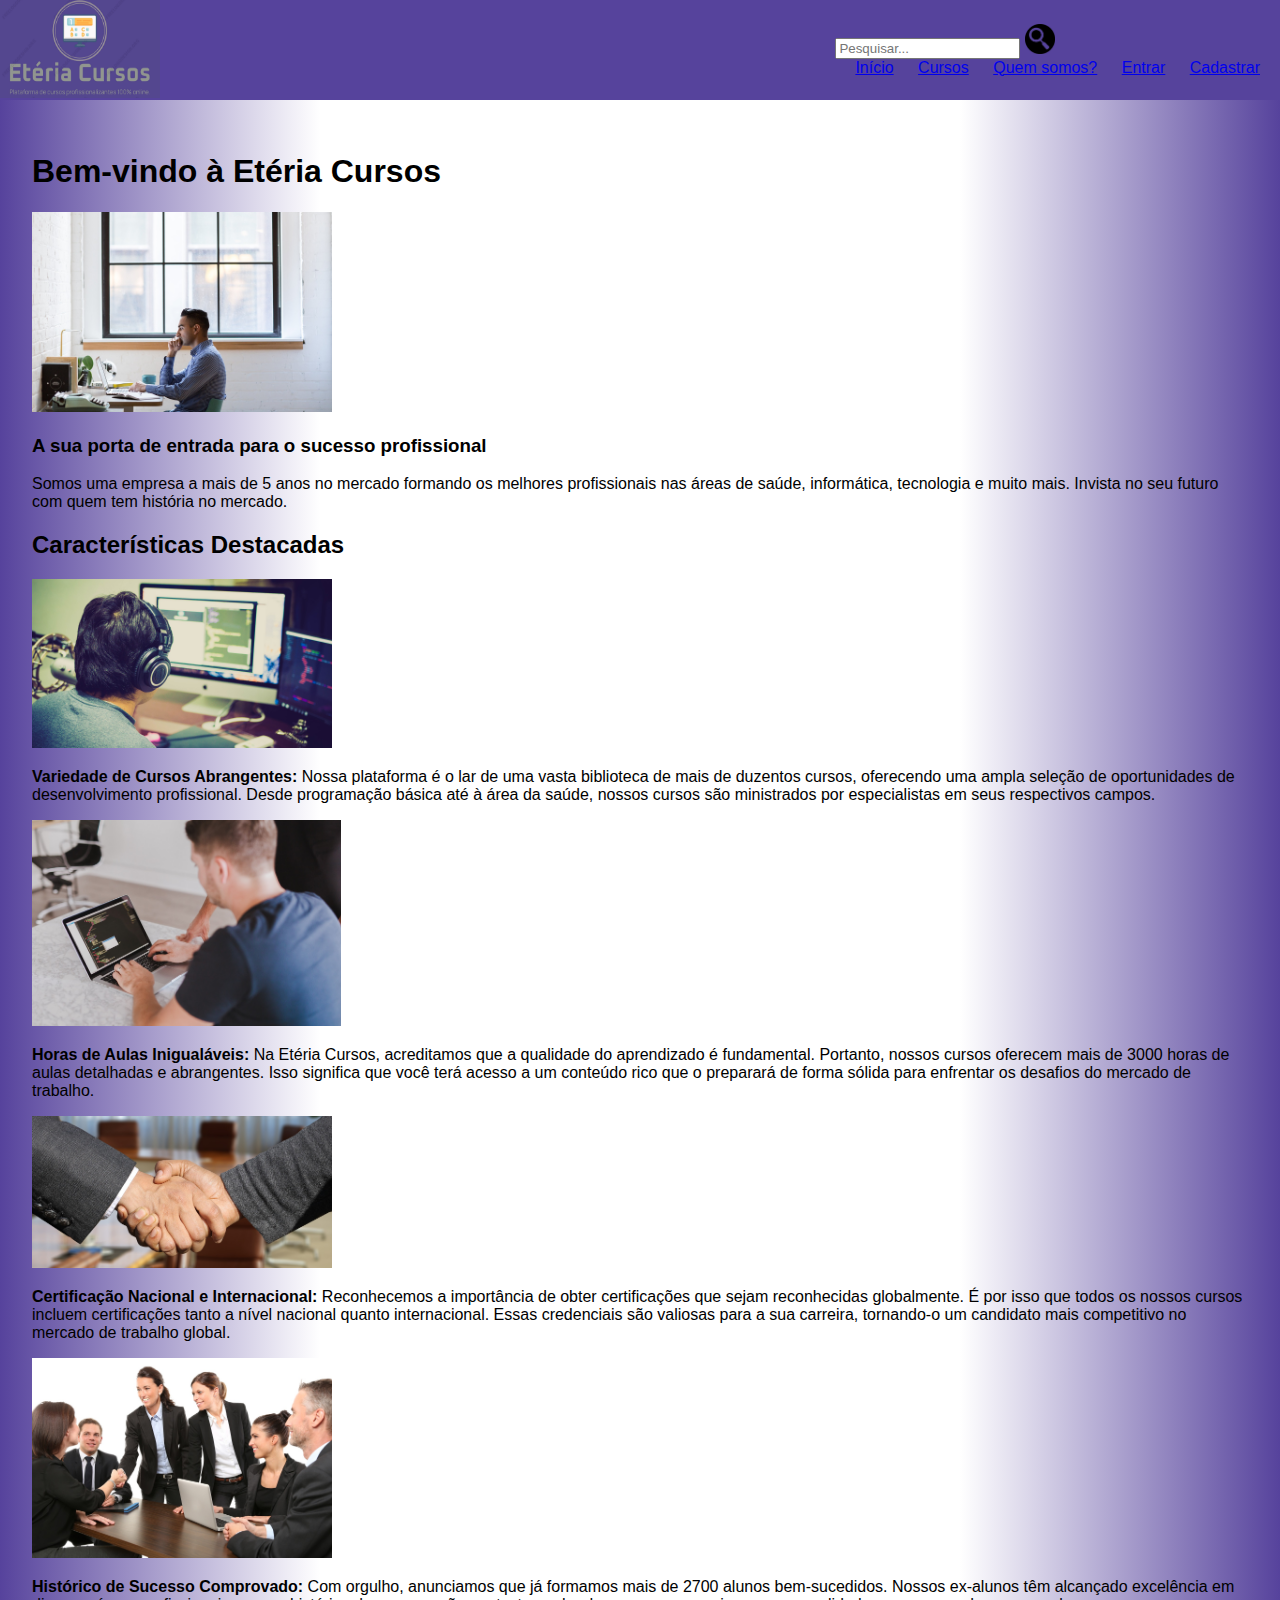
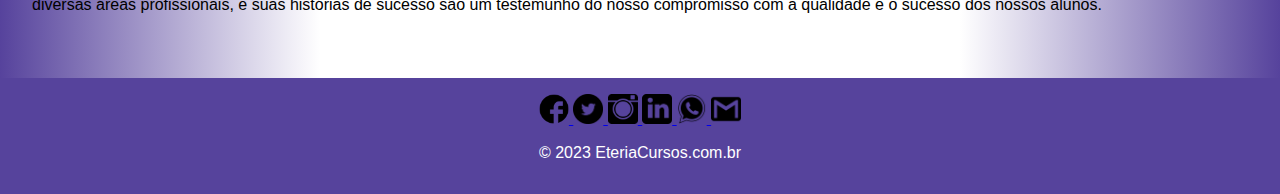
<file: index.html>
<!DOCTYPE html>
<html lang="pt-br">
<head>
  <meta charset="UTF-8">
  <meta name="viewport" content="width=device-width, initial-scale=1.0">
  <link rel="stylesheet" href="css/style.css">
  <title>Etéria Cursos - Quem somos?</title>
  	</head>
<body>
  <header>
    <div>
      <a href="index.html">
      <img class="logo" src="img/logo.jpg" alt="Etéria Cursos">
      </a> 
    </div>
    <nav>
      <ul>
       <li>
        <form action="/buscar" method="get">
         <input type="text" id="pesquisa" name="q" placeholder="Pesquisar...">
          <button type="submit" class="search-button"></button>
        </form>
       </li>
        <li><a href="index.html">Início</a></li>
        <li><a href="ListaCursos.html">Cursos</a></li>
        <li><a href="quemsomos.html"> Quem somos?</a></li>
        <li><a href="login.html">Entrar</a></li>
        <li><a href="cadastro.html">Cadastrar</a></li>
      </ul>
    </nav>
  </header>
  <main>
    <section>
      <h1>Bem-vindo à Etéria Cursos</h1>
      <img src="img/imagem1.jpg" width="300px" alt="Imagem 1">
      <h3>A sua porta de entrada para o sucesso profissional</h3>
      <p>Somos uma empresa a mais de 5 anos no mercado formando os melhores profissionais nas áreas de saúde, informática, tecnologia e muito mais. Invista no seu futuro com quem tem história no mercado.</p>
      <section class="features">
        <h2>Características Destacadas</h2>
        <img src="img/imagem4.jpg" width="300px" alt="Imagem 4">
        <p><strong>Variedade de Cursos Abrangentes:</strong> Nossa plataforma é o lar de uma vasta biblioteca de mais de duzentos cursos, oferecendo uma ampla seleção de oportunidades de desenvolvimento profissional. Desde programação básica até à área da saúde, nossos cursos são ministrados por especialistas em seus respectivos campos.</p>
        <img src="img/imagem3.jpg" width="309px" alt="Imagem 3">
        <p><strong>Horas de Aulas Inigualáveis:</strong> Na Etéria Cursos, acreditamos que a qualidade do aprendizado é fundamental. Portanto, nossos cursos oferecem mais de 3000 horas de aulas detalhadas e abrangentes. Isso significa que você terá acesso a um conteúdo rico que o preparará de forma sólida para enfrentar os desafios do mercado de trabalho.</p>
        <img src="img/imagem6.jpg" width="300px" alt="Imagem 6">
        <p><strong>Certificação Nacional e Internacional:</strong> Reconhecemos a importância de obter certificações que sejam reconhecidas globalmente. É por isso que todos os nossos cursos incluem certificações tanto a nível nacional quanto internacional. Essas credenciais são valiosas para a sua carreira, tornando-o um candidato mais competitivo no mercado de trabalho global.</p>
        <img src="img/imagem5.jpg" width="300px" alt="Imagem 5">
        <p><strong>Histórico de Sucesso Comprovado:</strong> Com orgulho, anunciamos que já formamos mais de 2700 alunos bem-sucedidos. Nossos ex-alunos têm alcançado excelência em diversas áreas profissionais, e suas histórias de sucesso são um testemunho do nosso compromisso com a qualidade e o sucesso dos nossos alunos.</p>
    </section>
    </section>
  </main>
  <footer>
    <div class="social-icons">
    <a href="https://www.facebook.com/eteriacursos" target="_blank">
      <img src="img/facebook.png" width="30px" alt="Facebook">
    </a>
    <a href="https://www.twitter.com/eteriacursos" target="_blank">
      <img src="img/twitter.png" width="30px" alt="Twitter">
    </a>
    <a href="https://www.instagram.com/eteriacursos" target="_blank">
      <img src="img/instagram.png" width="30px" alt="Instagram">
    </a>
    <a href="https://www.linkedin.com/eteriacursos" target="_blank">
      <img src="img/linkedin.png" width="30px" alt="LinkedIn">
    </a>
     <a href="https://www.whatsapp.com/eteriacursos" target="_blank">
      <img src="img/whatsapp.png" width="30px" alt="WhatsApp">
    </a>
     <a href="https://www.gmail.com/eteriacursos" target="_blank">
      <img src="img/gmail.png" width="30px" alt="Gmail">
    </a>
  </div>
    <p>&copy; 2023 EteriaCursos.com.br</p>
  </footer>
</body>
</html>
</file>
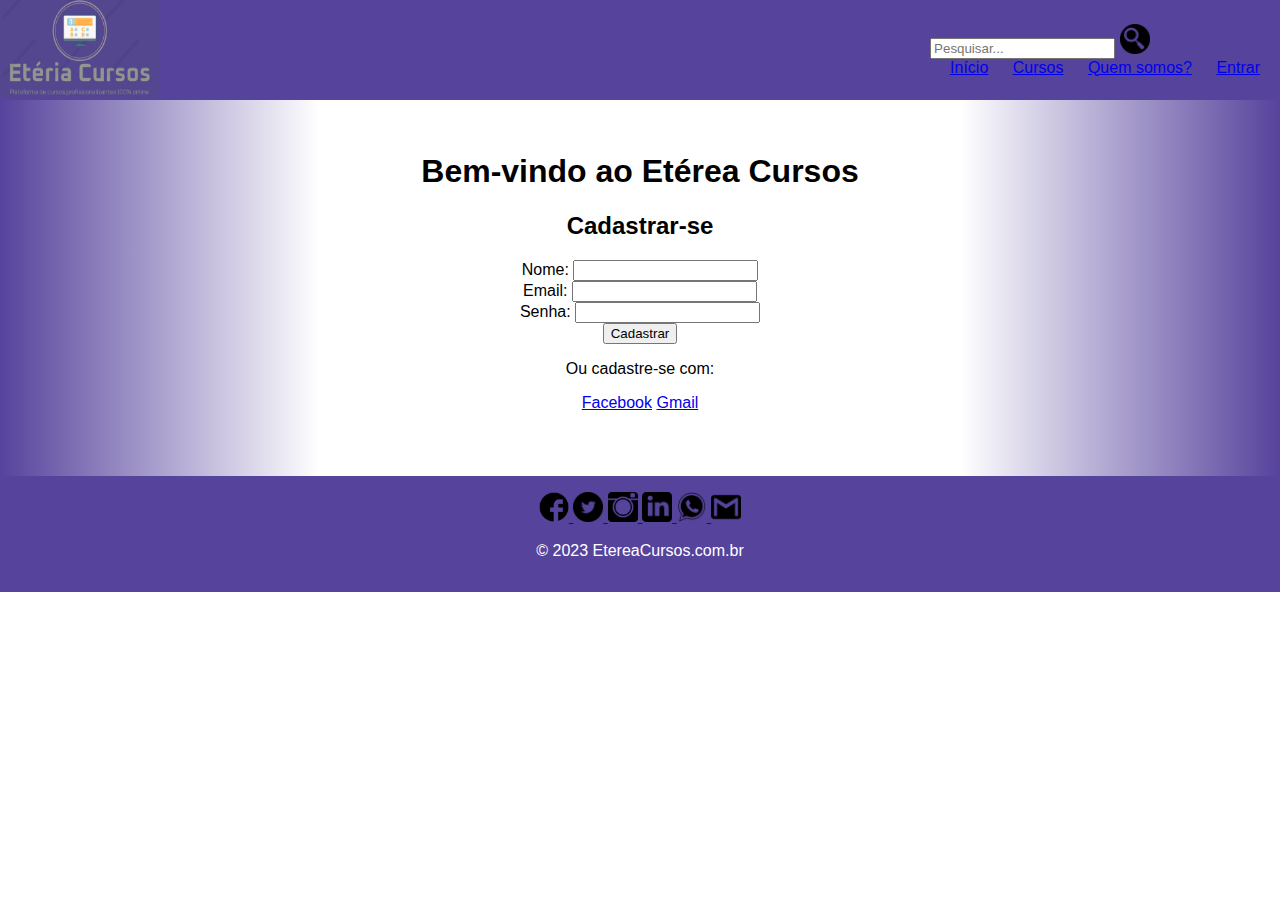
<file: cadastro.html>
<!DOCTYPE html>
<html lang="pt-br">
<head>
    <meta charset="UTF-8">
    <meta name="viewport" content="width=device-width, initial-scale=1.0">
    <link rel="stylesheet" href="css/style.css">
    <title>Etéria Cursos - Cadastrar</title>
</head>
<body>
    <header>
       <div>
      <a href="index.html">
      <img class="logo" src="img/logo.jpg" alt="Etéria Cursos">
      </a> 
    </div>
    <nav>
      <ul>
       <li>
        <form action="/buscar" method="get">
         <input type="text" id="pesquisa" name="q" placeholder="Pesquisar...">
          <button type="submit" class="search-button"></button>
        </form>
       </li>
        <li><a href="index.html">Início</a></li>
        <li><a href="ListaCursos.html">Cursos</a></li>
        <li><a href="quemsomos.html"> Quem somos?</a></li>
        <li><a href="login.html">Entrar</a></li>
        </ul>
    </nav>
    </header>
    <main align="center">
      <h1>Bem-vindo ao Etérea Cursos</h1>
        <section class="signup">
            <h2>Cadastrar-se</h2>
            <form action="/signup" method="post">
                <label for="nome">Nome:</label>
                <input type="text" id="nome" name="nome" required><br>

                <label for="email">Email:</label>
                <input type="email" id="email" name="email" required><br>

                <label for="senha">Senha:</label>
                <input type="password" id="senha" name="senha" required><br>

                <input type="submit" value="Cadastrar">
            </form>
            <p>Ou cadastre-se com:</p>
            <a href="#">Facebook</a>
            <a href="#">Gmail</a>
        </section>
    </main>
    <footer align="center">
      <div class="social-icons">
    <a href="https://www.facebook.com/eteriacursos" target="_blank">
      <img src="img/facebook.png" width="30px" alt="Facebook">
    </a>
    <a href="https://www.twitter.com/eteriacursos" target="_blank">
      <img src="img/twitter.png" width="30px" alt="Twitter">
    </a>
    <a href="https://www.instagram.com/eteriacursos" target="_blank">
      <img src="img/instagram.png" width="30px" alt="Instagram">
    </a>
    <a href="https://www.linkedin.com/eteriacursos" target="_blank">
      <img src="img/linkedin.png" width="30px" alt="LinkedIn">
    </a>
     <a href="https://www.whatsapp.com/eteriacursos" target="_blank">
      <img src="img/whatsapp.png" width="30px" alt="WhatsApp">
    </a>
     <a href="https://www.gmail.com/eteriacursos" target="_blank">
      <img src="img/gmail.png" width="30px" alt="Gmail">
    </a>
  </div>
        <p>&copy; 2023 EtereaCursos.com.br</p>
    </footer>
</body>
</html>
</file>
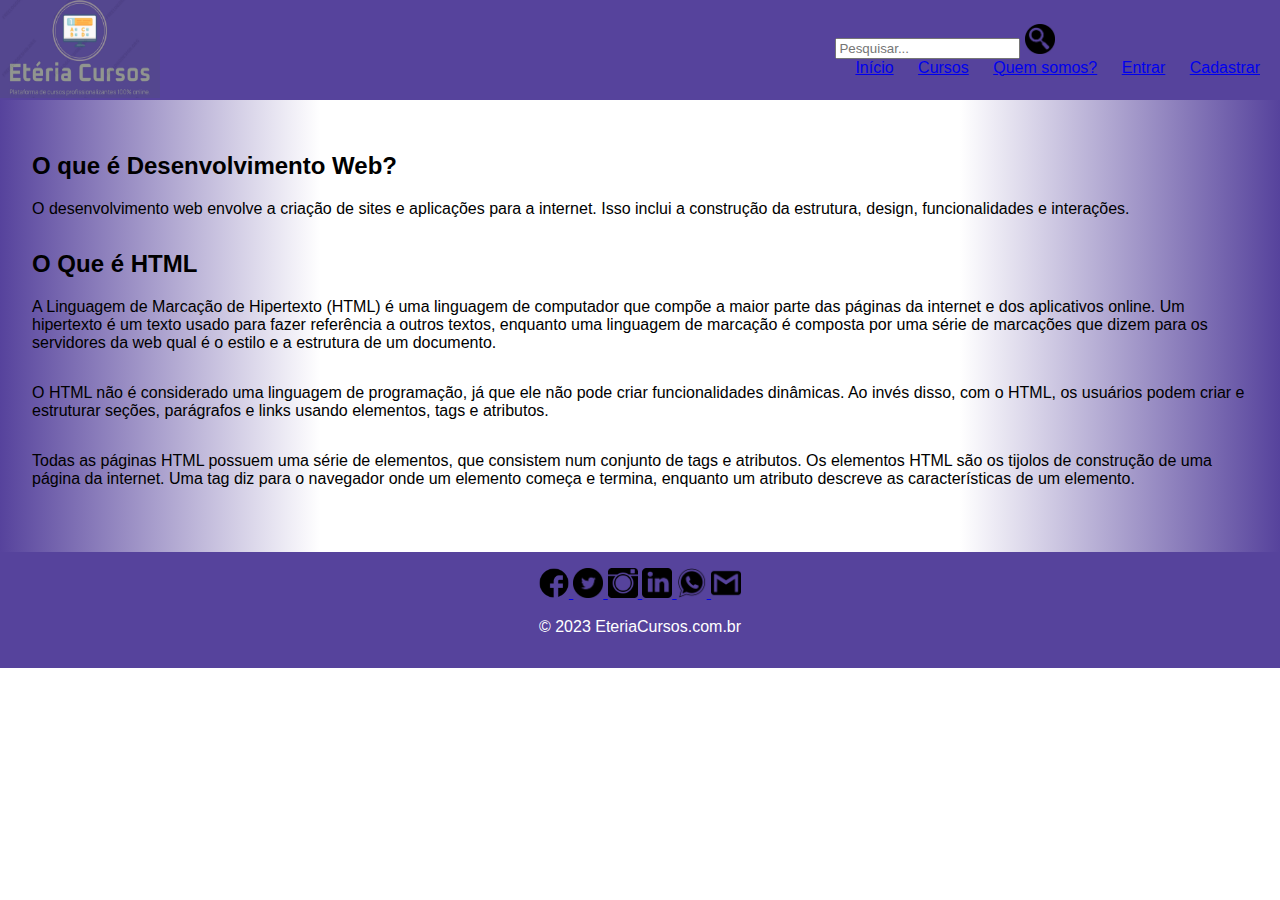
<file: desenvolvimentoweb.html>
<!DOCTYPE html>
<html lang="pt-br">
<head>
  <meta charset="UTF-8">
  <meta name="viewport" content="width=device-width, initial-scale=1.0">
  <link rel="stylesheet" href="css/style.css">
  <title>Etéria Cursos - Introdução ao Desenvolvimento Web</title>
</head>
<body>
  <header>
    <div>
      <a href="index.html">
      <img class="logo" src="img/logo.jpg" alt="Etéria Cursos">
      </a> 
    </div>
    <nav>
      <ul>
       <li>
        <form action="/buscar" method="get">
         <input type="text" id="pesquisa" name="q" placeholder="Pesquisar...">
          <button type="submit" class="search-button"></button>
        </form>
       </li>
        <li><a href="index.html">Início</a></li>
        <li><a href="ListaCursos.html">Cursos</a></li>
        <li><a href="quemsomos.html"> Quem somos?</a></li>
        <li><a href="login.html">Entrar</a></li>
        <li><a href="cadastro.html">Cadastrar</a></li>
      </ul>
    </nav>
  </header>
  <main>
    <section>
      <h2>O que é Desenvolvimento Web?</h2>
      <p>O desenvolvimento web envolve a criação de sites e aplicações para a internet. Isso inclui a construção da estrutura, design, funcionalidades e interações.</p>
    </section>
    <section>
      <h2>O Que é HTML</h2>
      <p>A Linguagem de Marcação de Hipertexto (HTML) é uma linguagem de computador que compõe a maior parte das páginas da internet e dos aplicativos online. Um hipertexto é um texto usado para fazer referência a outros textos, enquanto uma linguagem de marcação é composta por uma série de marcações que dizem para os servidores da web qual é o estilo e a estrutura de um documento.</p>
      </section>
    <section>
     <p>O HTML não é considerado uma linguagem de programação, já que ele não pode criar funcionalidades dinâmicas. Ao invés disso, com o HTML, os usuários podem criar e estruturar seções, parágrafos e links usando elementos, tags e atributos.</p>
    </section>
    <section>
          <p>Todas as páginas HTML possuem uma série de elementos, que consistem num conjunto de tags e atributos. Os elementos HTML são os tijolos de construção de uma página da internet. Uma tag diz para o navegador onde um elemento começa e termina, enquanto um atributo descreve as características de um elemento.</p>
      </section>
  </main>
  <footer>
    <div class="social-icons">
    <a href="https://www.facebook.com/eteriacursos" target="_blank">
      <img src="img/facebook.png" width="30px" alt="Facebook">
    </a>
    <a href="https://www.twitter.com/eteriacursos" target="_blank">
      <img src="img/twitter.png" width="30px" alt="Twitter">
    </a>
    <a href="https://www.instagram.com/eteriacursos" target="_blank">
      <img src="img/instagram.png" width="30px" alt="Instagram">
    </a>
    <a href="https://www.linkedin.com/eteriacursos" target="_blank">
      <img src="img/linkedin.png" width="30px" alt="LinkedIn">
    </a>
     <a href="https://www.whatsapp.com/eteriacursos" target="_blank">
      <img src="img/whatsapp.png" width="30px" alt="WhatsApp">
    </a>
     <a href="https://www.gmail.com/eteriacursos" target="_blank">
      <img src="img/gmail.png" width="30px" alt="Gmail">
    </a>
  </div>
    <p>&copy; 2023 EteriaCursos.com.br</p>
  </footer>
</body>
</html>
</file>
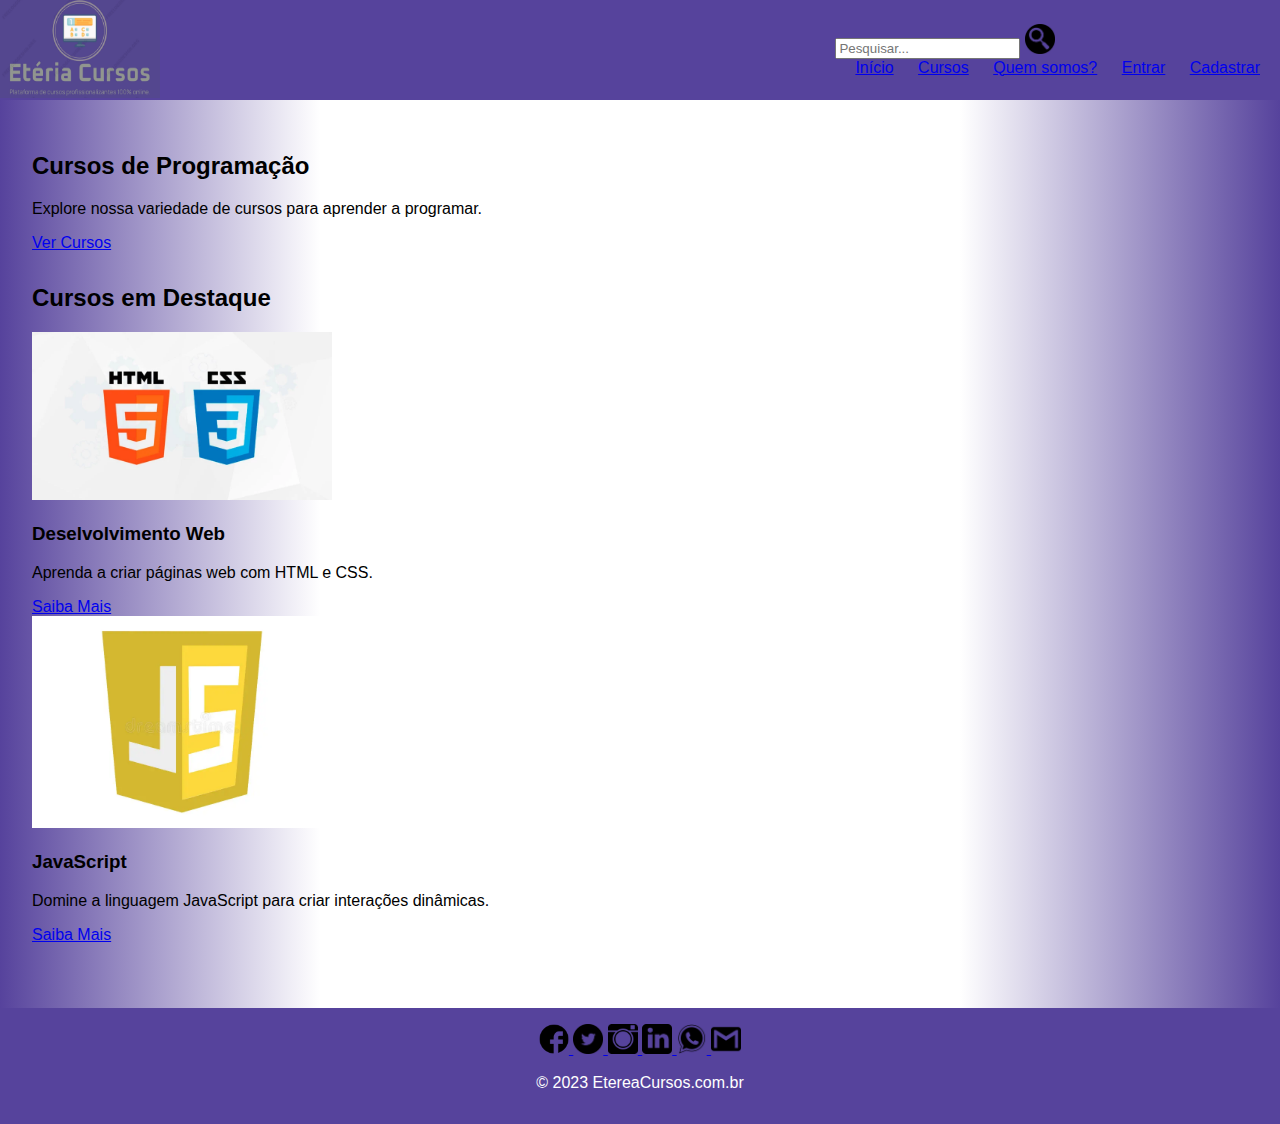
<file: ListaCursos.html>
<!DOCTYPE html>
<html lang="pt-br">
<head>
  <meta charset="UTF-8">
  <meta name="viewport" content="width=device-width, initial-scale=1.0">
  <link rel="stylesheet" href="css/style.css">
  <title>Etérea Cursos - Cursos</title>
</head>
<body>
  <header>
   <div>
      <a href="index.html">
      <img class="logo" src="img/logo.jpg" alt="Etéria Cursos">
      </a> 
    </div>
    <nav>
      <ul>
       <li>
        <form action="/buscar" method="get">
         <input type="text" id="pesquisa" name="q" placeholder="Pesquisar...">
          <button type="submit" class="search-button"></button>
        </form>
       </li>
        <li><a href="index.html">Início</a></li>
        <li><a href="ListaCursos.html">Cursos</a></li>
        <li><a href="quemsomos.html"> Quem somos?</a></li>
        <li><a href="login.html">Entrar</a></li>
        <li><a href="cadastro.html">Cadastrar</a></li>
      </ul>
    </nav>
  </header>
  <main>
    <section class="destaque">
      <h2>Cursos de Programação</h2>
      <p>Explore nossa variedade de cursos para aprender a programar.</p>
      <a href="todosCursos.html" class="botao">Ver Cursos</a>
    </section>
    <section class="cursos">
      <h2>Cursos em Destaque</h2>
      <div class="curso">
        <img src="img/html-css.jpg" width="300px"alt="Curso de HTML e CSS">
        <h3>Deselvolvimento Web</h3>
        <p>Aprenda a criar páginas web com HTML e CSS.</p>
        <a href="desenvolvimentoweb.html">Saiba Mais</a>
      </div>
      <div class="curso">
        <img src="img/javascript.jpg" width="300px"alt="Curso de JavaScript">
        <h3>JavaScript</h3>
        <p>Domine a linguagem JavaScript para criar interações dinâmicas.</p>
        <a href="#">Saiba Mais</a>
      </div>
   </section>
  </main>
  <footer>
    <div class="social-icons">
    <a href="https://www.facebook.com/eteriacursos" target="_blank">
      <img src="img/facebook.png" width="30px" alt="Facebook">
    </a>
    <a href="https://www.twitter.com/eteriacursos" target="_blank">
      <img src="img/twitter.png" width="30px" alt="Twitter">
    </a>
    <a href="https://www.instagram.com/eteriacursos" target="_blank">
      <img src="img/instagram.png" width="30px" alt="Instagram">
    </a>
    <a href="https://www.linkedin.com/eteriacursos" target="_blank">
      <img src="img/linkedin.png" width="30px" alt="LinkedIn">
    </a>
     <a href="https://www.whatsapp.com/eteriacursos" target="_blank">
      <img src="img/whatsapp.png" width="30px" alt="WhatsApp">
    </a>
     <a href="https://www.gmail.com/eteriacursos" target="_blank">
      <img src="img/gmail.png" width="30px" alt="Gmail">
    </a>
  </div>
    <p>&copy; 2023 EtereaCursos.com.br</p>
  </footer>
</body>
</html>
</file>
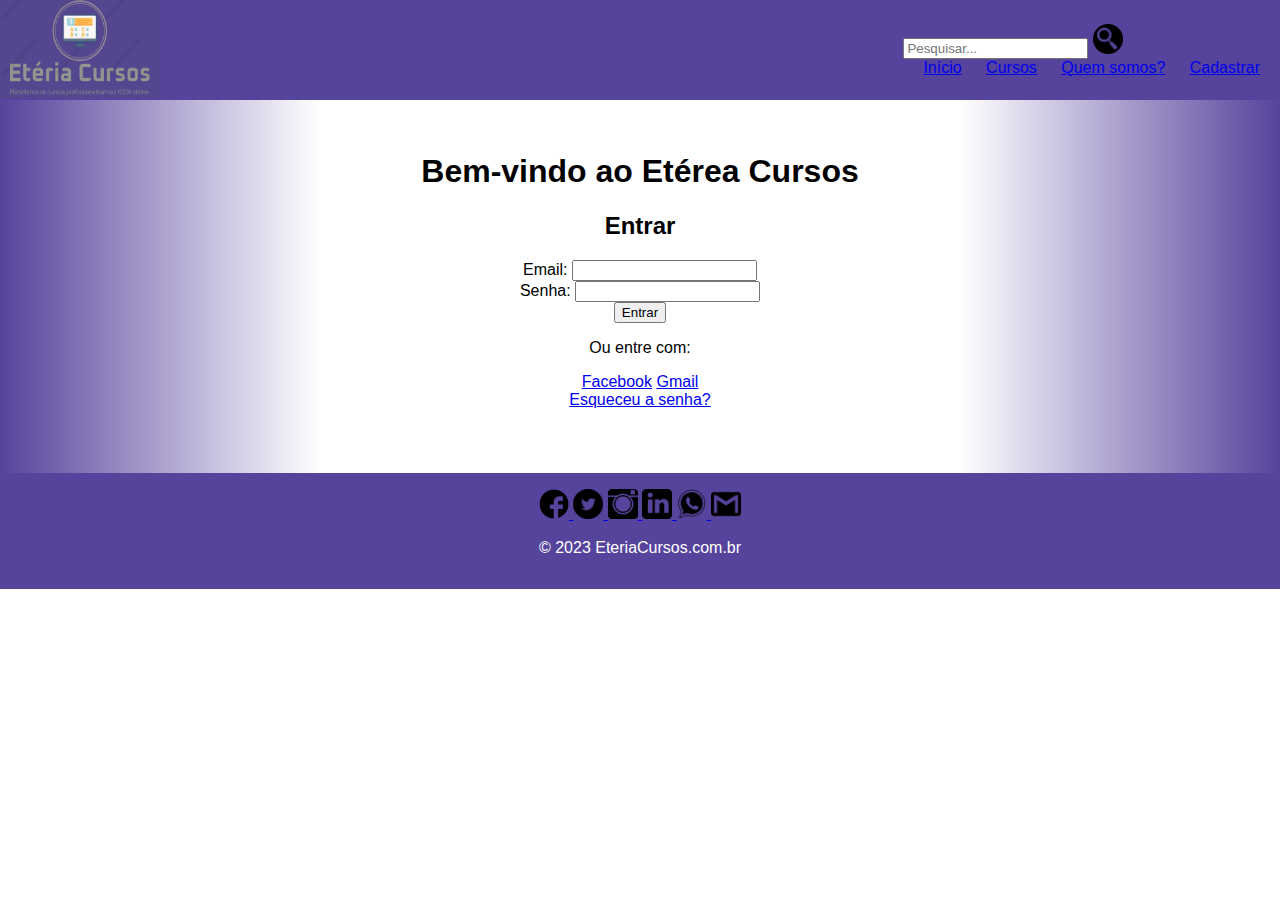
<file: login.html>
<!DOCTYPE html>
<html lang="pt-br">
<head>
    <meta charset="UTF-8">
    <meta name="viewport" content="width=device-width, initial-scale=1.0">
    <link rel="stylesheet" href="css/style.css">
    <title>Etéria Cursos - Entrar</title>
</head>
<body>
  <header>
     <div>
      <a href="index.html">
      <img class="logo" src="img/logo.jpg" alt="Etéria Cursos">
      </a> 
    </div>
      <nav>
      <ul>
       <li>
        <form action="/buscar" method="get">
         <input type="text" id="pesquisa" name="q" placeholder="Pesquisar...">
          <button type="submit" class="search-button"></button>
        </form>
       </li>
        <li><a href="index.html">Início</a></li>
        <li><a href="ListaCursos.html">Cursos</a></li>
        <li><a href="quemsomos.html"> Quem somos?</a></li>
        <li><a href="cadastro.html">Cadastrar</a></li>
        </ul>
    </nav>
    </header>
  				<main align="center">
  				   <h1>Bem-vindo ao Etérea Cursos</h1>
     								<section class="login">
            <h2>Entrar</h2>
            <form action="/login" method="post">
                <label for="email">Email:</label>
                <input type="email" id="email" name="email" required><br>

                <label for="senha">Senha:</label>
                <input type="password" id="senha" name="senha" required><br>

                <input type="submit" value="Entrar">
            </form>
            <p>Ou entre com:</p>
            <a href="#">Facebook</a>
            <a href="#">Gmail</a><br>
     								  <a href="#">Esqueceu a senha?</a>
        </section>
  				</main>
  <footer>
    <div class="social-icons">
    <a href="https://www.facebook.com/eteriacursos" target="_blank">
      <img src="img/facebook.png" width="30px" alt="Facebook">
    </a>
    <a href="https://www.twitter.com/eteriacursos" target="_blank">
      <img src="img/twitter.png" width="30px" alt="Twitter">
    </a>
    <a href="https://www.instagram.com/eteriacursos" target="_blank">
      <img src="img/instagram.png" width="30px" alt="Instagram">
    </a>
    <a href="https://www.linkedin.com/eteriacursos" target="_blank">
      <img src="img/linkedin.png" width="30px" alt="LinkedIn">
    </a>
     <a href="https://www.whatsapp.com/eteriacursos" target="_blank">
      <img src="img/whatsapp.png" width="30px" alt="WhatsApp">
    </a>
     <a href="https://www.gmail.com/eteriacursos" target="_blank">
      <img src="img/gmail.png" width="30px" alt="Gmail">
    </a>
  </div>
    <p>&copy; 2023 EteriaCursos.com.br</p>
  </footer>
</body>
</html>
</file>
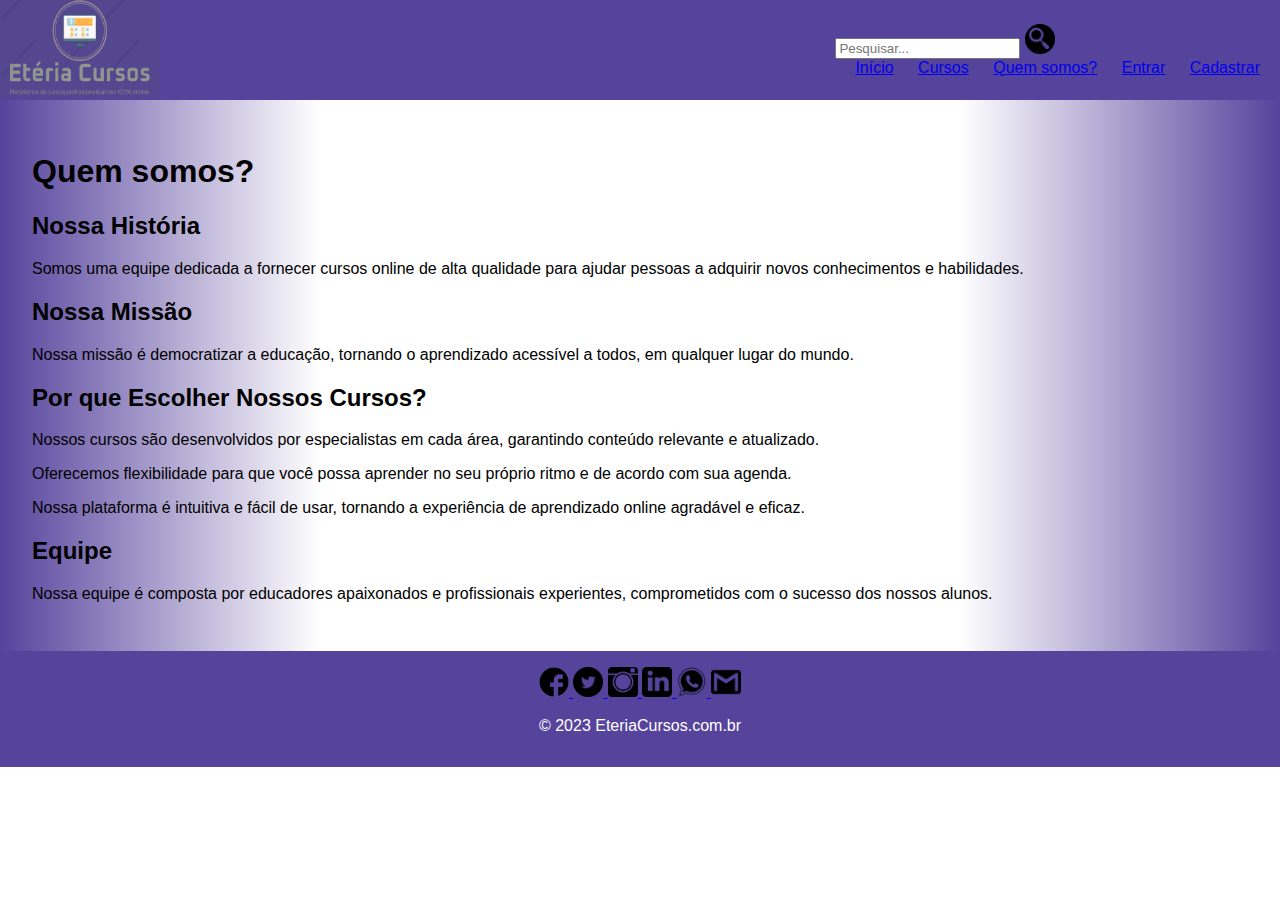
<file: quemsomos.html>
<!DOCTYPE html>
<html lang="pt-br">
<head>
  <meta charset="UTF-8">
  <meta name="viewport" content="width=device-width, initial-scale=1.0">
  <link rel="stylesheet" href="css/style.css">
  <title>Etéria Cursos - Quem somos?</title>
  	</head>
<body>
  <header>
    <div>
      <a href="index.html">
      <img class="logo" src="img/logo.jpg" alt="Etéria Cursos">
      </a> 
    </div>
    <nav>
      <ul>
       <li>
        <form action="/buscar" method="get">
         <input type="text" id="pesquisa" name="q" placeholder="Pesquisar...">
          <button type="submit" class="search-button"></button>
        </form>
       </li>
        <li><a href="index.html">Início</a></li>
        <li><a href="ListaCursos.html">Cursos</a></li>
        <li><a href="quemsomos.html"> Quem somos?</a></li>
        <li><a href="login.html">Entrar</a></li>
        <li><a href="cadastro.html">Cadastrar</a></li>
      </ul>
    </nav>
  </header>
  <main>
    <h1>Quem somos?</h1>
    <h2>Nossa História</h2>
        <p>Somos uma equipe dedicada a fornecer cursos online de alta qualidade para ajudar pessoas a adquirir novos conhecimentos e habilidades.</p>
        
        <h2>Nossa Missão</h2>
        <p>Nossa missão é democratizar a educação, tornando o aprendizado acessível a todos, em qualquer lugar do mundo.</p>
        
        <h2>Por que Escolher Nossos Cursos?</h2>
        <p>Nossos cursos são desenvolvidos por especialistas em cada área, garantindo conteúdo relevante e atualizado.</p>
        <p>Oferecemos flexibilidade para que você possa aprender no seu próprio ritmo e de acordo com sua agenda.</p>
        <p>Nossa plataforma é intuitiva e fácil de usar, tornando a experiência de aprendizado online agradável e eficaz.</p>
        
        <h2>Equipe</h2>
        <p>Nossa equipe é composta por educadores apaixonados e profissionais experientes, comprometidos com o sucesso dos nossos alunos.</p>
    </div>
  </main>
  <footer>
    <div class="social-icons">
    <a href="https://www.facebook.com/eteriacursos" target="_blank">
      <img src="img/facebook.png" width="30px" alt="Facebook">
    </a>
    <a href="https://www.twitter.com/eteriacursos" target="_blank">
      <img src="img/twitter.png" width="30px" alt="Twitter">
    </a>
    <a href="https://www.instagram.com/eteriacursos" target="_blank">
      <img src="img/instagram.png" width="30px" alt="Instagram">
    </a>
    <a href="https://www.linkedin.com/eteriacursos" target="_blank">
      <img src="img/linkedin.png" width="30px" alt="LinkedIn">
    </a>
     <a href="https://www.whatsapp.com/eteriacursos" target="_blank">
      <img src="img/whatsapp.png" width="30px" alt="WhatsApp">
    </a>
     <a href="https://www.gmail.com/eteriacursos" target="_blank">
      <img src="img/gmail.png" width="30px" alt="Gmail">
    </a>
  </div>
    <p>&copy; 2023 EteriaCursos.com.br</p>
  </footer>
</body>
</html>
</file>
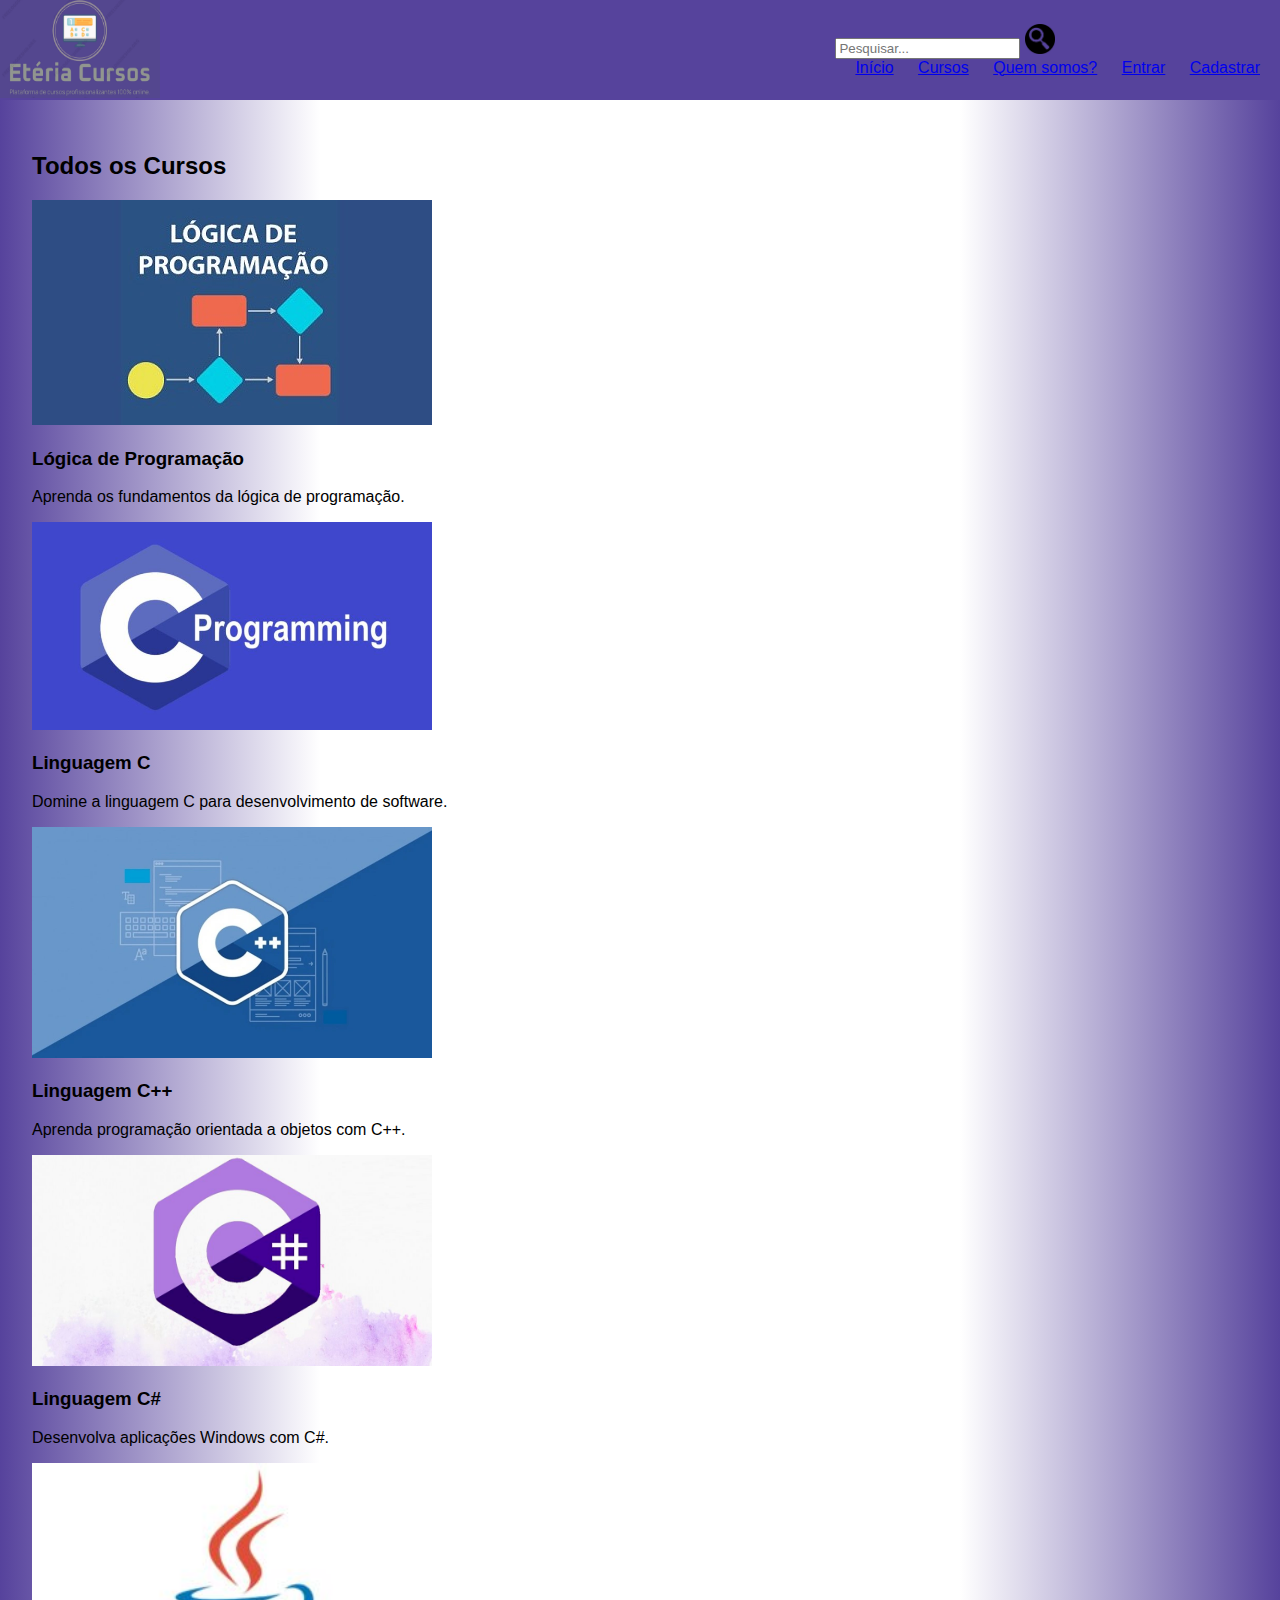
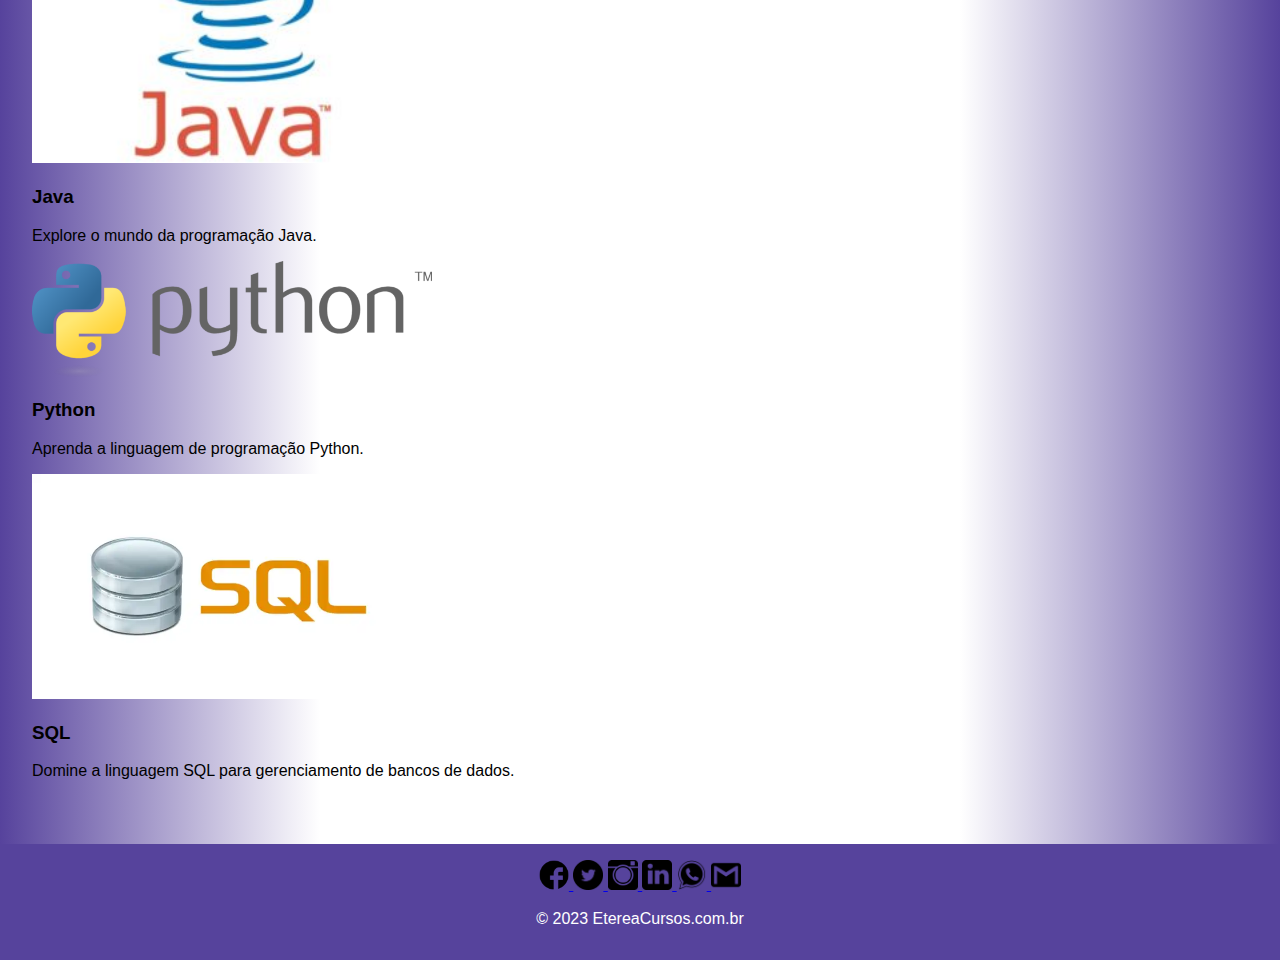
<file: todosCursos.html>
<!DOCTYPE html>
<html lang="pt-br">
<head>
    <meta charset="UTF-8">
    <meta name="viewport" content="width=device-width, initial-scale=1.0">
    <link rel="stylesheet" href="css/style.css">
    <title>Cursos em Programação - Eterea Cursos</title>
</head>
<body>
    <header>
        <div>
      <a href="index.html">
      <img class="logo" src="img/logo.jpg" alt="Etéria Cursos">
      </a> 
    </div>
    <nav>
      <ul>
       <li>
        <form action="/buscar" method="get">
         <input type="text" id="pesquisa" name="q" placeholder="Pesquisar...">
          <button type="submit" class="search-button"></button>
        </form>
       </li>
        <li><a href="index.html">Início</a></li>
        <li><a href="ListaCursos.html">Cursos</a></li>
        <li><a href="quemsomos.html"> Quem somos?</a></li>
        <li><a href="login.html">Entrar</a></li>
        <li><a href="cadastro.html">Cadastrar</a></li>
      </ul>
    </nav>
    </header>
    <main>
       <section class="course-list">
            <h2>Todos os Cursos</h2>
            <div class="course">
                <img src="img/logica-programacao.jpg" alt="Curso de Lógica de Programação">
                <h3>Lógica de Programação</h3>
                <p>Aprenda os fundamentos da lógica de programação.</p>
            </div>
            <div class="course">
                <img src="img/c.jpg " width="400px" alt="Curso de Linguagem C">
                <h3>Linguagem C</h3>
                <p>Domine a linguagem C para desenvolvimento de software.</p>
            </div>
            <div class="course">
                <img src="img/c++.jpg" width="400px"  alt="Curso de Linguagem C++">
                <h3>Linguagem C++</h3>
                <p>Aprenda programação orientada a objetos com C++.</p>
            </div>
            <div class="course">
                <img src="img/csharp.jpg" width="400px"  alt="Curso de Linguagem C#">
                <h3>Linguagem C#</h3>
                <p>Desenvolva aplicações Windows com C#.</p>
            </div>
            <div class="course">
                <img src="img/java.jpg" width="400px"  alt="Curso de Java">
                <h3>Java</h3>
                <p>Explore o mundo da programação Java.</p>
            </div>
            <div class="course">
                <img src="img/python.jpg" width="400px"  alt="Curso de Python">
                <h3>Python</h3>
                <p>Aprenda a linguagem de programação Python.</p>
            </div>
            <div class="course">
                <img src="img/sql.jpg" width="400px"  alt="Curso de SQL">
                <h3>SQL</h3>
                <p>Domine a linguagem SQL para gerenciamento de bancos de dados.</p>
            </div>
        </section>
      </main>
    <footer>
      <div class="social-icons">
    <a href="https://www.facebook.com/eteriacursos" target="_blank">
      <img src="img/facebook.png" width="30px" alt="Facebook">
    </a>
    <a href="https://www.twitter.com/eteriacursos" target="_blank">
      <img src="img/twitter.png" width="30px" alt="Twitter">
    </a>
    <a href="https://www.instagram.com/eteriacursos" target="_blank">
      <img src="img/instagram.png" width="30px" alt="Instagram">
    </a>
     <a href="https://www.linkedin.com/eteriacursos" target="_blank">
      <img src="img/linkedin.png" width="30px" alt="LinkedIn">
    </a>
     <a href="https://www.whatsapp.com/eteriacursos" target="_blank">
      <img src="img/whatsapp.png" width="30px" alt="WhatsApp">
    </a>
     <a href="https://www.gmail.com/eteriacursos" target="_blank">
      <img src="img/gmail.png" width="30px" alt="Gmail">
    </a>
  </div>
        <p>&copy; 2023 EtereaCursos.com.br</p>
    </footer>
</body>
</html>
</file>
<file: css/style.css>
header {
    background-color: #301886d0;
    height: 100px;
    display: flex;
    justify-content: space-between;
    align-items: center;
}

nav ul {
    list-style-type: none;
    padding: 0;
    margin: 0;
}

nav ul li {
    display: inline;
    margin-right: 20px;
}



body {
    
    font-family: Arial, sans-serif;
    margin: 0;
    padding: 0;
  }


.logo {
    position: relative;
    height: 100px;
    width: 160px;
  }
  
.search-button {
  
  width: 30px;
  height: 30px;
  background-image: url('../img/lupa.png');
  background-size: cover;
  background-repeat: no-repeat;
  background-color: transparent;
  border: none;
  cursor: pointer;
}
  nav {
    color: #fff;
  }
        
        ul.navbar li {
            float: left;
        }
        
        ul.navbar li a {
            display: block;
            color: #fff;
            text-align: center;
            padding: 14px 16px;
            text-decoration: none;
        }
        
        ul.navbar li a:hover {
            background-color: #ddd;
            color: blackblueviolet;
        }
  
  main {
    background-image: linear-gradient(to right, #301886d0,  #fff, #fff, #fff, #301886d0);
    padding: 2rem;
  }
  
  section {
    margin-bottom: 2rem;
  }
  

  footer {
    align-content: center;
    background-color: #301886d0;
    color: white;
    text-align: center;
    padding: 1rem;
  }
</file>
